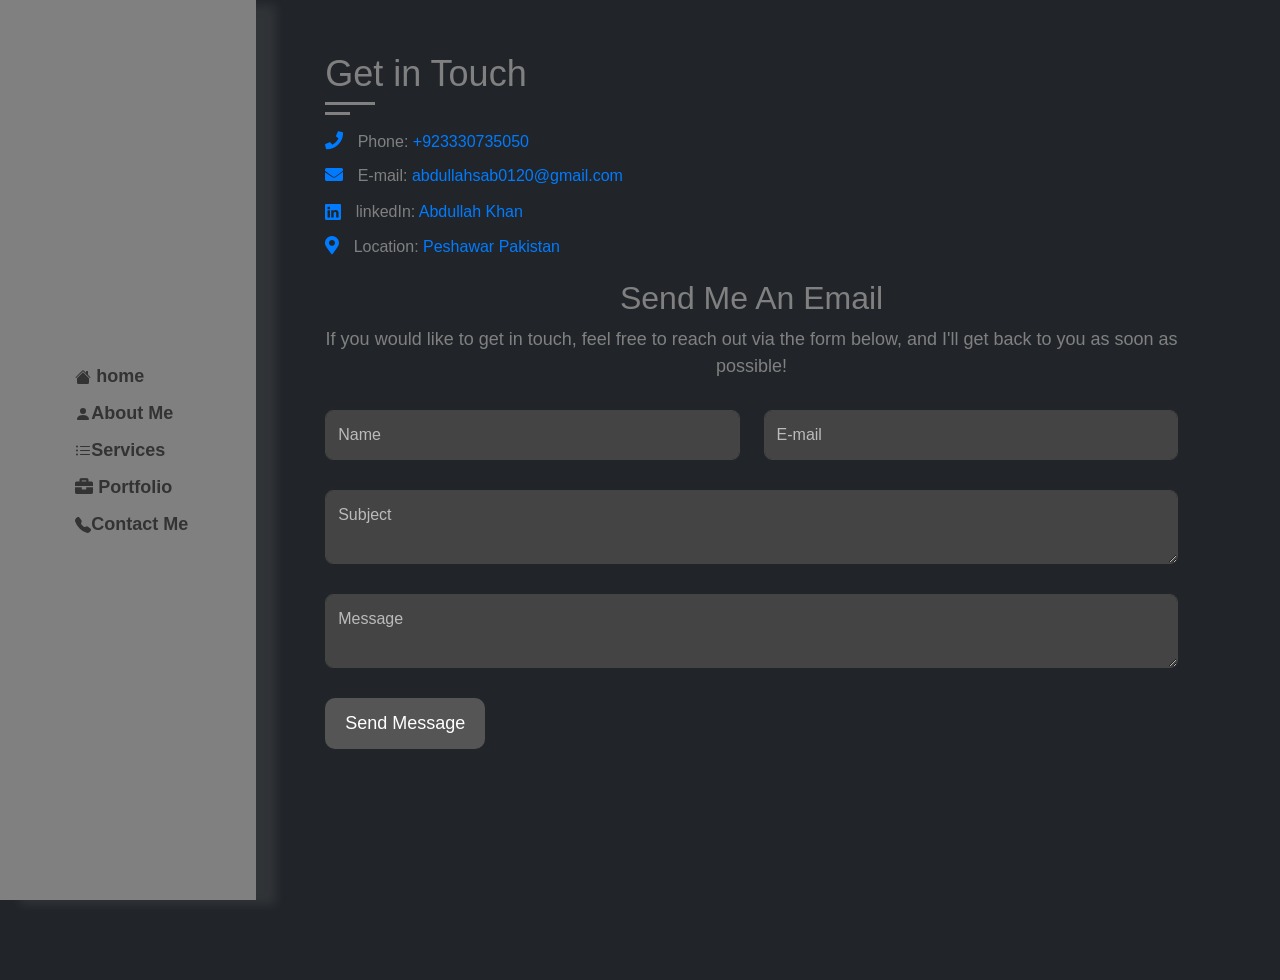
<file: contact.html>
<!-- contact page -->
<!-- ---- -->

<!doctype html>
<html lang="en">

<head>
    <meta charset="utf-8">
    <meta name="viewport" content="width=device-width, initial-scale=1">
    <title>portpolio</title>
    <link href="https://cdn.jsdelivr.net/npm/bootstrap@5.3.3/dist/css/bootstrap.min.css" rel="stylesheet"
        integrity="sha384-QWTKZyjpPEjISv5WaRU9OFeRpok6YctnYmDr5pNlyT2bRjXh0JMhjY6hW+ALEwIH" crossorigin="anonymous">
    <link rel="stylesheet" href="style.css">

    <style>
* {
  margin: 0;
  padding: 0;
  box-sizing: border-box;
}

/* Dark theme for the page */
body {
  font-family: Arial, sans-serif;
  color: #fff;
  padding: 20px;
}

h1 {
  font-size: 36px;
  color: grey;
  margin-bottom: 35px;
}

p {
  color: grey;
  font-size: 18px;
  margin-bottom: 30px;
}

/* my contact info */

.contact-info {
  margin-bottom: 20px;
}

.contact-info h2 {
  font-size: 24px;
  margin-bottom: 10px;
}

.contact-info ul {
  list-style: none;
  padding: 0;
  margin: 0;
}

.contact-info li {
  margin-bottom: 10px;
}

.contact-info li i {
  margin-right: 10px;
  font-size: 18px;
  color: #007bff;
}

.contact-info li span {
  font-size: 16px;
  color: grey;
}

.contact-info li a {
  text-decoration: none;
  color: #007bff;
}

.contact-info li a:hover {
  color: #0056b3;
}

.contact-header {
    text-align: center;
  }
  .contact-header h2{
    color:grey;
  }

  .contactinfo h1::after {
  content: "";
  position: absolute;
  left: 0;
  bottom: -10px;
  width: 50px;
  height: 3px;
  background-color:grey;
}

.contactinfo h1::before {
  content: "";
  position: absolute;
  left: 0;
  bottom: -20px;
  width: 25px;
  height: 3px;
  background-color: grey;
}
/* form  */

.contact-container {
  max-width: 800px;
  margin: 0 auto;
  background-color: #2d2d2d;
  padding: 30px;
  border-radius: 10px;
  box-shadow: 0 4px 8px rgba(0, 0, 0, 0.1);
}

/* Form styling */

/* Form styling */

.contact-form {
  display: flex;
  flex-direction: column;
  gap: 20px; /* Replaced margin-bottom with gap for better spacing */
}

.input-group {
  display: flex;
  flex-direction: column;
}

.input-group label {
  font-size: 16px;
  color: #f4f4f4;
  margin-bottom: 5px;
}

.input-group input,
.input-group textarea {
  padding: 10px;
  font-size: 16px;
  background-color: #333;
  border: 1px solid #444;
  border-radius: 5px;
  color: #fff;
  width: 100%; /* Added width to make input fields full-width */
}

.input-group textarea {
  resize: vertical;
}

.input-group input:focus,
.input-group textarea:focus {
  outline: none;
  border-color: #007bff;
  box-shadow: 0 0 0 2px #007bff; /* Added box-shadow for better focus effect */
}

.submit-btn {
  padding: 15px 20px;
  background-color: #007bff;
  color: #fff;
  border: none;
  border-radius: 5px;
  font-size: 18px;
  cursor: pointer;
  transition: background-color 0.3s ease;
}

.submit-btn:hover {
  background-color: #0056b3;
}

/* Added media query for better responsiveness */

@media (max-width: 768px) {
  .contact-form {
    gap: 15px;
  }
  .input-group input,
  .input-group textarea {
    padding: 8px;
  }
  .submit-btn {
    padding: 10px 15px;
  }
}

/* Styling for each input and textarea */
.contact-form .form-group input,
.contact-form .form-group textarea {
    width: 100%;
    padding: 12px;
    margin-bottom: 10px;
    border: 1px solid #444; /* Light grey border for input fields */
    border-radius: 8px; /* Soft corners */
    background-color: #444; /* Dark background for inputs */
    color: white; /* White text for inputs */
    font-size: 16px;
}

.contact-form .form-group input::placeholder,
.contact-form .form-group textarea::placeholder {
    color: #bbb; /* Lighter placeholder text */
}

.contact-form .form-group input:focus,
.contact-form .form-group textarea:focus {
    outline: none;
    border-color: #6666; /* Highlight border color on focus */
    background-color: #555; /* Slightly lighter background on focus */
}

/* Button styling */
.contact-form .btn {
    background-color: #555; 
    color: white;
    padding: 12px 20px;
    border: none;
    border-radius: 10px; /* Soft corners for the button */
    font-size: 18px;
    cursor: pointer;
    width:fit-content; /* Full width button */
    transition: background-color 0.3s ease;
}

.contact-form .btn:hover {
    background-color: #6666; /* Darker blue on hover */
}

.contactinfo h1 {
  position: relative;
}


    </style>
    
    <!-- for icons -->
    <link rel="stylesheet" href="https://cdnjs.cloudflare.com/ajax/libs/font-awesome/6.0.0-beta3/css/all.min.css">
    <!-- for icons -->

     <!-- for portpolio icon -->
     <link rel="stylesheet" href="https://cdnjs.cloudflare.com/ajax/libs/font-awesome/5.15.3/css/all.min.css" />

</head>

<body class="p-3 mb-2 bg-dark text-white">

     <div class="p-3 mb-2 bg-dark text-white"> 
        <script src="https://cdn.jsdelivr.net/npm/bootstrap@5.3.3/dist/js/bootstrap.bundle.min.js"
            integrity="sha384-YvpcrYf0tY3lHB60NNkmXc5s9fDVZLESaAA55NDzOxhy9GkcIdslK1eN7N6jIeHz"
            crossorigin="anonymous"></script>

        <div class="container">
            <div class="sidebar">
                <table>
                    <tr>
                        <td>
                          
                           <a href="index.html">
                            <svg xmlns="http://www.w3.org/2000/svg" width="16" height="16" fill="currentColor" class="bi bi-house-fill" viewBox="0 0 16 16">
                              <path d="M8.707 1.5a1 1 0 0 0-1.414 0L.646 8.146a.5.5 0 0 0 .708.708L8 2.207l6.646 6.647a.5.5 0 0 0 .708-.708L13 5.793V2.5a.5.5 0 0 0-.5-.5h-1a.5.5 0 0 0-.5.5v1.293z" />
                              <path d="m8 3.293 6 6V13.5a1.5 1.5 0 0 1-1.5 1.5h-9A1.5 1.5 0 0 1 2 13.5V9.293z" />
                            </svg>
                            home
                        </a>
                        
                        </td>
                      </tr>
                        <td><a href="about.html">
                                <path>
                                <svg xmlns="http://www.w3.org/2000/svg" width="16" height="16" fill="currentColor" class="bi bi-person-fill" viewBox="0 0 16 16">
                                    <path d="M3 14s-1 0-1-1 1-4 6-4 6 3 6 4-1 1-1 1zm5-6a3 3 0 1 0 0-6 3 3 0 0 0 0 6"/>
                                  </svg>About Me</a>
                        </td>
                    </tr>
                    <tr>
                        <td><a href="services.html"><svg xmlns="http://www.w3.org/2000/svg" width="16" height="16"
                                fill="currentColor" class="bi bi-list-ul" viewBox="0 0 16 16">
                                <path fill-rule="evenodd"
                                    d="M5 11.5a.5.5 0 0 1 .5-.5h9a.5.5 0 0 1 0 1h-9a.5.5 0 0 1-.5-.5m0-4a.5.5 0 0 1 .5-.5h9a.5.5 0 0 1 0 1h-9a.5.5 0 0 1-.5-.5m0-4a.5.5 0 0 1 .5-.5h9a.5.5 0 0 1 0 1h-9a.5.5 0 0 1-.5-.5m-3 1a1 1 0 1 0 0-2 1 1 0 0 0 0 2m0 4a1 1 0 1 0 0-2 1 1 0 0 0 0 2m0 4a1 1 0 1 0 0-2 1 1 0 0 0 0 2" />
                            </svg>Services</a></td>
                    </tr>

                    <tr>
                      <td> 
                          <a href="portpolio.html">
                              <i class="fa fa-briefcase" aria-hidden="true"></i> Portfolio
                          </a>
                      </td>
                  </tr>


                    <tr>
                        <td><a href="contact.html"> <svg xmlns="http://www.w3.org/2000/svg" width="16"
                                height="16" fill="currentColor" class="bi bi-telephone-fill" viewBox="0 0 16 16">
                                <path fill-rule="evenodd"
                                    d="M1.885.511a1.745 1.745 0 0 1 2.61.163L6.29 2.98c.329.423.445.974.315 1.494l-.547 2.19a.68.68 0 0 0 .178.643l2.457 2.457a.68.68 0 0 0 .644.178l2.189-.547a1.75 1.75 0 0 1 1.494.315l2.306 1.794c.829.645.905 1.87.163 2.611l-1.034 1.034c-.74.74-1.846 1.065-2.877.702a18.6 18.6 0 0 1-7.01-4.42 18.6 18.6 0 0 1-4.42-7.009c-.362-1.03-.037-2.137.703-2.877z" />
                            </svg>Contact Me</a></td>
                    </tr>
                </table>
            </div>
            <div class="main">
              <div class="contactinfo">
                <h1>Get in Touch</h1>
              </div>

               <div class="contact-info">                    
                    <ul>
                      <li> 
                        <i class="fas fa-phone"></i>
                        <span >Phone:</span>
                        <a href="tel:++923330735050" >+923330735050</a>
                      </li>
                      <li>                     
                        <i class="fas fa-envelope"></i>
                        <span>E-mail:</span>
                        <a href="mailto:abdullahsab0120@gmail.com">abdullahsab0120@gmail.com</a>
                      </li>
                      <li>
                        <i><svg xmlns="http://www.w3.org/2000/svg" width="16" height="16" fill="currentColor" class="bi bi-linkedin" viewBox="0 0 16 16">
                          <path d="M0 1.146C0 .513.526 0 1.175 0h13.65C15.474 0 16 .513 16 1.146v13.708c0 .633-.526 1.146-1.175 1.146H1.175C.526 16 0 15.487 0 14.854zm4.943 12.248V6.169H2.542v7.225zm-1.2-8.212c.837 0 1.358-.554 1.358-1.248-.015-.709-.52-1.248-1.342-1.248S2.4 3.226 2.4 3.934c0 .694.521 1.248 1.327 1.248zm4.908 8.212V9.359c0-.216.016-.432.08-.586.173-.431.568-.878 1.232-.878.869 0 1.216.662 1.216 1.634v3.865h2.401V9.25c0-2.22-1.184-3.252-2.764-3.252-1.274 0-1.845.7-2.165 1.193v.025h-.016l.016-.025V6.169h-2.4c.03.678 0 7.225 0 7.225z"/>
                        </svg></i>
                        <span> linkedIn:</span>
                        <span><a href="https://www.linkedin.com/in/abdullah-khan-bb89b1335">
                          Abdullah Khan </a></span>
                      </li>
                      <li>
                        <i class="fas fa-map-marker-alt"></i>
                        <span > Location:</span>
                        <span  style="color: #007bff;">Peshawar Pakistan</span>
                      </li>
                    </ul>
                  </div>
                


                <!-- <div class="contact-container"> -->
                  <div class="contact-header">
                    <h2 >Send Me An Email</h2>
                    <p>If you would like to get in touch, feel free to reach out via the form below, and I'll get back to you as soon as possible!</p>
                  </div>  
<div class="contact-2">
  <!-- contact form 2 -->
  <div class="row">
      <div class="contact-form padd-16">
          <div class="row">
              <div class="contact-form col-6 padd-15">
                  <div class="form-group">
                      <input type="text" class="form-control" id="name" placeholder="Name">
                  </div>
              </div>
              <div class="contact-form col-6 padd-15">
                  <div class="form-group">
                      <input type="email" class="form-control" id="email" placeholder="E-mail">
                  </div>
              </div>
          </div>
          <div class="row">
              <div class="contact-form col-12 padd-15">
                  <div class="form-group">
                      <textarea class="form-control" id="subject" placeholder="Subject"></textarea>
                  </div>
              </div>
          </div>
          <div class="row">
              <div class="contact-form col-12 padd-15">
                  <div class="form-group">
                      <textarea class="form-control" id="message" placeholder="Message"></textarea>
                  </div>
              </div>
          </div>
          <div class="row">
              <div class="contact-form col-12 padd-15">
                  <button type="submit" class="btn" id="send-message">Send Message</button>
              </div>
          </div>
      </div>
  </div>
</div>

<script>
// When the user clicks on the "Send Message" button, we prepare the mailto link
document.getElementById("send-message").addEventListener("click", function(event) {
  event.preventDefault(); // Prevent form from refreshing page

  // Get the form values
  var name = document.getElementById("name").value;
  var email = document.getElementById("email").value;
  var subject = document.getElementById("subject").value;
  var message = document.getElementById("message").value;

  // Validate fields
  if (!name || !email || !subject || !message) {
    alert("Please fill in all fields.");
    return;
  }

  // Construct the mailto link
  var mailtoLink = "mailto:your-email@gmail.com?subject=" + encodeURIComponent(subject) +
                   "&body=" + encodeURIComponent("From: " + name + "\nEmail: " + email + "\n\n" + message);

  // Open the user's email client with the pre-filled information
  window.location.href = mailtoLink;
});
</script>

                    
                
                   
        </div>

    </div>
</body>

</html>
</file>
<file: style.css>
/* Basic reset */
* {
    margin: 0;
    padding: 0;
    box-sizing: border-box;
  }
  
  body {
    font-family: Arial, sans-serif;
    background-color: #f4f4f4;
    /* padding: 0px; */
    background-color: #333;
  }
  
  .container {
    display: flex;
    height: 100vh;
    width: 100%;
  }
  
    .sidebar {
        /* Positioning */
        position: fixed;
        left: 0;
        top: 0; 
        bottom: 0; 
      
        /* Sizing */
        width: 20%;
        height: 100vh; 
      
        /* Styling */
        background-color: grey;
        padding: 5px 5px 5px 0;
        box-shadow: 20px 5px 10px rgba(199, 187, 187, 0.1);
      
        /* Alignment */
        display: flex;
        align-items: center;
      }
  
  .sidebar table {
    width: 100%;
    margin: 0 auto;
  }
  
  .sidebar td {
    padding: 5px;
    /* text-align: center; */
    padding-left: 30%;
  }
  
  .sidebar a {
    text-decoration: none;
    color: #333;
    font-weight: bold;
    font-size: 18px;
  }
  
  .sidebar a:hover {
    color: black;
  }
  
  .main {
    width: 80%;
    padding: 20px;
    margin-left: 20%;
    color: grey;
  }
  
   .intro {
    margin-bottom: 20px;
  }
  
  .intro h1 {
    font-size: 36px;
    color: #333;
  }
  
  .intro p {
    font-size: 18px;
    color: #666;
  }
  
  .image-container {
    text-align: center;
  }
  
  .image-container img {
    max-width: 100%;
    height: auto;
    border-radius: 10px;
  }
</file>
